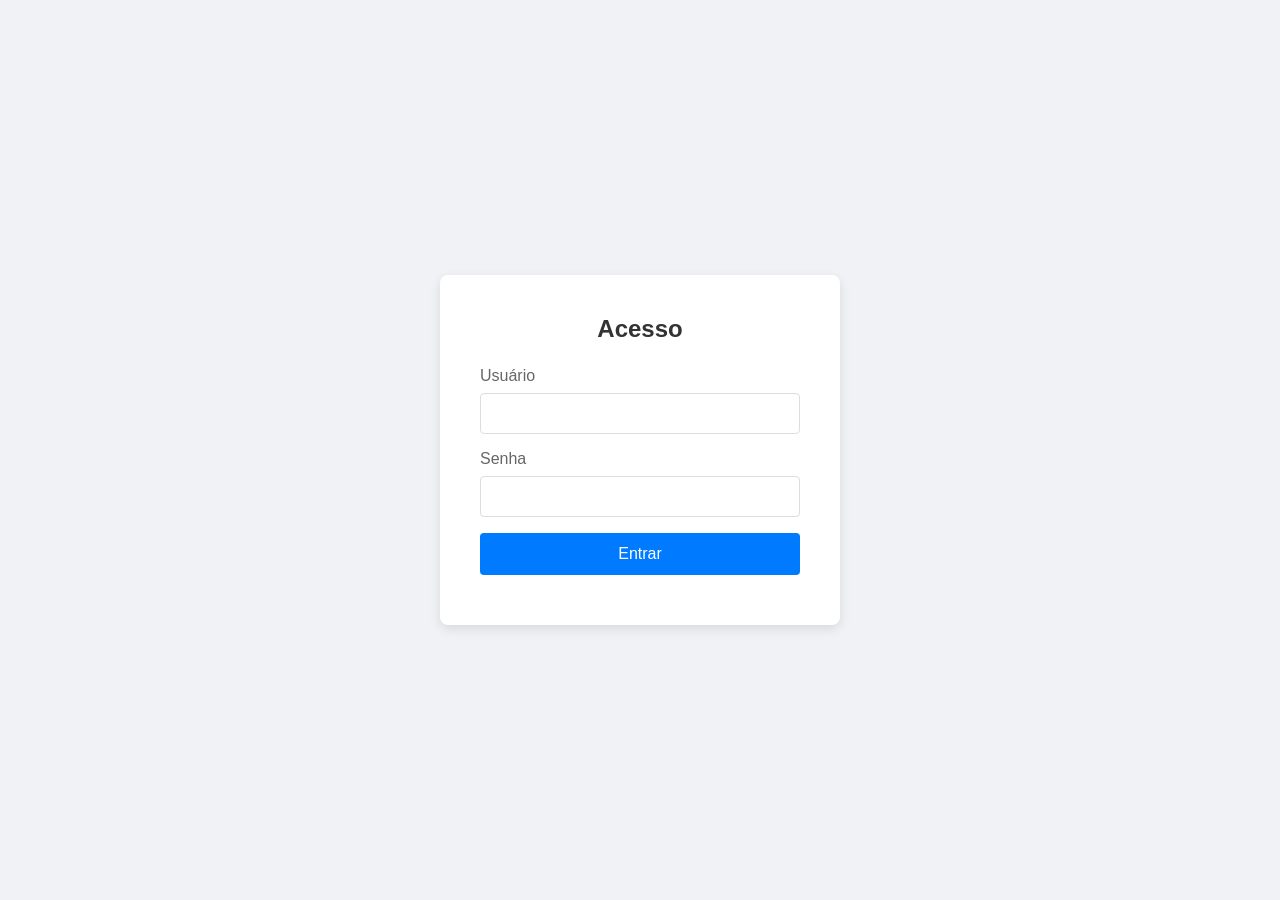
<file: index.html>
<!DOCTYPE html>
<html lang="pt-br">
<head>
    <meta charset="UTF-8">
    <meta name="viewport" content="width=device-width, initial-scale=1.0">
    <link rel="icon" type="image/png" href="https://cdn-icons-png.flaticon.com/512/584/584067.png">
    <title>Página de Login</title>
    <link rel="stylesheet" href="CSS/style.css">
</head>
<body>
    <div class="login-container">
        <form class="login-form" id="loginForm">
            <h2>Acesso</h2>
            <div class="input-group">
                <label for="username">Usuário</label>
                <input type="text" id="username" required>
            </div>
            <div class="input-group">
                <label for="password">Senha</label>
                <input type="password" id="password" required>
            </div>
            <button type="submit" class="login-button">Entrar</button>
            <p id="message" style="text-align:center; margin-top:10px; font-size:14px;"></p>
        </form>
    </div>

    <script src="JS/script.js"></script>
</body>
</html>
</file>
<file: CSS/style.css>
/* --- RESET E PADRÃO (MANTIDO) --- */
* {
    margin: 0;
    padding: 0;
    box-sizing: border-box;
    font-family: Arial, sans-serif;
}

body {
    display: flex;
    justify-content: center;
    align-items: center;
    height: 100vh;
    background-color: #f0f2f5;
}

.login-container {
    background-color: #ffffff;
    padding: 2.5rem;
    border-radius: 8px;
    box-shadow: 0 4px 12px rgba(0, 0, 0, 0.1);
    width: 100%;
    max-width: 400px;
    text-align: center;
}

/* Ajuste para o container aguentar mais botões */
.bank-list-container {
    max-height: 90vh;
    overflow-y: auto;
    padding: 1.5rem;
}

/* --- ESTILOS DO FORMULÁRIO (MANTIDO) --- */
.login-form h2 {
    text-align: center;
    margin-bottom: 1.5rem;
    color: #333;
}

.input-group {
    margin-bottom: 1rem;
    text-align: left;
}

.input-group label {
    display: block;
    margin-bottom: 0.5rem;
    color: #666;
}

.input-group input {
    width: 100%;
    padding: 0.75rem;
    border: 1px solid #ddd;
    border-radius: 4px;
    outline: none;
}

.input-group input:focus {
    border-color: #007bff;
}

.login-button {
    width: 100%;
    padding: 0.75rem;
    border: none;
    border-radius: 4px;
    background-color: #007bff;
    color: white;
    font-size: 1rem;
    cursor: pointer;
    transition: background 0.3s;
}

.login-button:hover {
    background-color: #0056b3;
}

/* --- ESTILOS ESPECÍFICOS DA PÁGINA DE SUCESSO (NOVOS E CORRIGIDOS) --- */
.success-content h2 {
    color: #333;
    margin-bottom: 0.5rem;
}

.subtitle {
    color: #777;
    font-size: 0.9rem;
    margin-bottom: 2rem;
}

.bank-options {
    display: flex;
    flex-direction: column;
    gap: 1rem;
    margin-bottom: 1.5rem;
}

.bank-button {
    display: flex;
    align-items: center;
    padding: 1rem;
    border-radius: 6px;
    text-decoration: none;
    font-size: 0.9rem;
    font-weight: bold;
    transition: transform 0.2s, box-shadow 0.2s;
}

.bank-button:hover {
    transform: translateY(-2px);
    box-shadow: 0 2px 6px rgba(0,0,0,0.15);
}

.bank-button img {
    height: 30px; /* Tamanho padronizado */
    width: auto;
    margin-right: 1.5rem;
    object-fit: contain; /* Garante que o logo não fique distorcido */
    filter: none; /* CORREÇÃO IMPORTANTE: Removemos o filtro! Usamos os logos coloridos originais */
}

.bank-text {
    flex-grow: 1;
    text-align: left;
}

/* Cores dos botões - Cor de Fundo de Marca */
.bank-itau {
    background-color: #000000;
    color: white;
}

.bank-nubank {
    background-color: #8A05BE;
    color: white;
}

.bank-bradesco {
    background-color: #4d0413;
    color: white;
}

.bank-santander {
    background-color: #000000;
    color: white;
}

.bank-mercadopago {
    background-color: #009ee3;
    color: white;
}

.inter {
    background-color: #000000;
    color: white;
}

.bb {
    background-color: #FCF100;
    color: #004691;
}

.back-link {
    display: block;
    color: #007bff;
    text-decoration: none;
    font-size: 0.85rem;
}

.nf-header {
    display: flex;
    align-items: center;
    justify-content: space-between;
    margin-bottom: 20px;
}

.nf-logo-img {
    height: 35px;
    max-width: 120px;
    object-fit: contain;
}

/* Informações e Status */
.nf-info-geral {
    margin-bottom: 20px;
    text-align: left;
    font-size: 14px;
    color: #555;
}

.status-badge {
    background: #fff3cd;
    color: #856404;
    padding: 3px 8px;
    border-radius: 4px;
    font-weight: bold;
    font-size: 12px;
}

hr {
    border: 0;
    border-top: 1px solid #eee;
    margin-bottom: 20px;
}

/* Tabela de Produtos */
.nf-detalhes h3 {
    font-size: 16px;
    margin-bottom: 10px;
    color: #333;
    text-align: left;
}

.produtos-table {
    width: 100%;
    border-collapse: collapse;
    margin-bottom: 25px;
    font-size: 14px;
}

.produtos-table th {
    text-align: left;
    border-bottom: 2px solid #eee;
    padding: 10px 5px;
    color: #888;
}

.produtos-table td {
    padding: 12px 5px;
    border-bottom: 1px solid #f9f9f9;
}

.produtos-table tfoot td {
    border-top: 2px solid #eee;
    padding-top: 15px;
    font-size: 16px;
}

/* Botões de Ação */
.actions {
    display: flex;
    gap: 10px;
}

.btn-pay, .btn-print {
    flex: 1;
    padding: 12px;
    border: none;
    border-radius: 6px;
    font-weight: bold;
    cursor: pointer;
    transition: 0.2s;
}

.btn-pay { background: #28a745; color: white; }
.btn-pay:hover { background: #218838; }

.btn-print { background: #007bff; color: white; }
.btn-print:hover { background: #0069d9; }

.back-link {
    display: block;
    margin-top: 20px;
    color: #888;
    text-decoration: none;
    font-size: 13px;
}

/* Ajuste de Impressão */
@media print {
    body { background: white; }
    .actions, .back-link { display: none; }
    .login-container { box-shadow: none; border: 1px solid #eee; }
}
</file>
